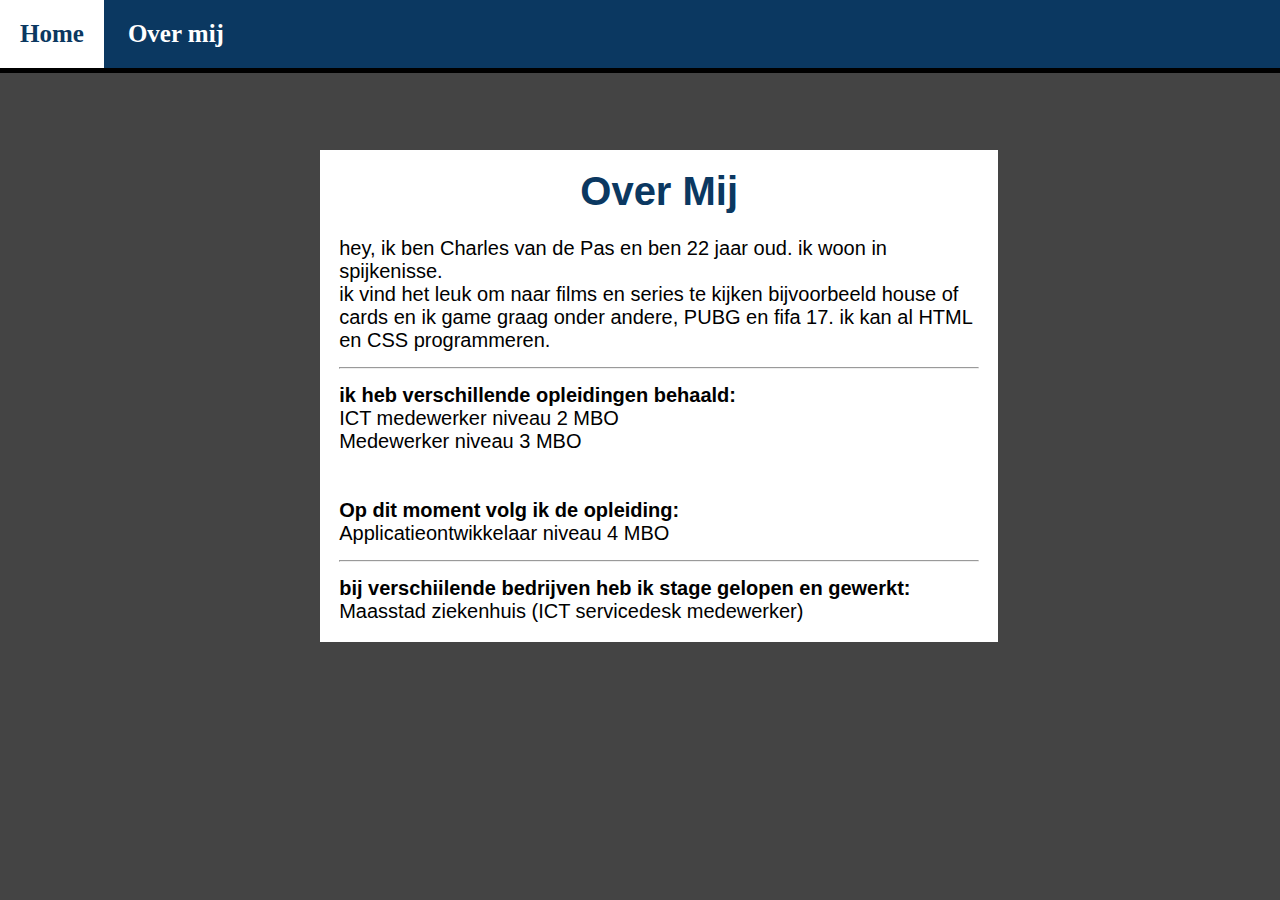
<file: wie ben ik/Overmij.html>
<!DOCTYPE html PUBLIC "-//W3C//DTD XHTML 1.0 Transitional//EN" "http://www.w3.org/TR/xhtml1/DTD/xhtml1-transitional.dtd">
<html>
<head>
<title>Over mij</title>
<link rel="stylesheet" type="text/css" href="style.css">
</head>
<body>
	<div id="menu">
		<ul>
		<li><a href="index.html">Home</a></li>
		<li><a href="overmij.html">Over mij</a></li>
		</ul>
	</div>
	<div id="tekstvak">
	<div class="titel"><b>Over Mij</b></div>
	<br>
	<div class="tekst">
	<p>
	
	hey, ik ben Charles van de Pas en ben 22 jaar oud.
	ik woon in spijkenisse. <br>
	ik vind het leuk om naar films en series te kijken bijvoorbeeld house of cards en ik game graag onder andere, PUBG en fifa 17.
	ik kan al HTML en CSS programmeren.</p>
	<hr>
	<b>ik heb verschillende opleidingen behaald:</b><br>
	ICT medewerker niveau 2 MBO<br>
	Medewerker niveau 3 MBO<br>
	<br>
	<br>
	<b>Op dit moment volg ik de opleiding:</b><br>
	Applicatieontwikkelaar niveau 4 MBO
	<hr>
	<b>bij verschiilende bedrijven heb ik stage gelopen en gewerkt: </b><br>
	Maasstad ziekenhuis (ICT servicedesk medewerker)
	</div>
	</div>
</body>
</html>
</file>
<file: wie ben ik/style.css>
* {
	padding:0px;
	margin:0px;
}
body {
	background-color:#444;
	color:FFF;
	animation: body 3s;
}
@keyframes body {
	0% {
		background-color:#fff;
	}
	100% {
		background-color:#444;
	}
}
hr {
	margin-top:15px;
	margin-bottom:15px;
}
#menu {
	width:100%;
	position:fixed;
	top:0;
	left:0;
	background-color:#0B3861;
	border-bottom:5px solid #000;
}
#menu li {
	display:inline-block;
	position:center;
	
}
#menu li a {
	text-decoration:none;
	color:#fff;
	font-size:25px;
	font-weight:bold;
	display:block;
	padding:20px;
	transition:4s;
	-webkit-transition:1.25s;
}
#menu li a:hover {
	color:#0B3861;
	background-color:#fff;
	margin:#fff;
	animation:menulinks 4s forwards;
}
@keyframes menulinks{
	0% {
		background-color:#0B3861;
		padding-left:10px;
		padding-right:10px;
	}
	100% {
		background-color:#fff;
		padding-left:45px;
		padding-right:45px;
	}
}
#tekstvak {
	margin-top:150px; 
	margin-left:25%;
	width:50%;
	font-size:20px;
	color:#000;
	background-color:#fff;
	padding:1.5%;
	font-family:Arial, Helvetica, sans-serif;
}

#tekstvak .titel {
	font-size:40px;
	color:#0B3861;
	 text-align: center;
	animation:titel 4s;
}
@keyframes titel {
	0% {
		font-size:0px;
	
	}
	100% {
		font-size:40px;
		 text-align: center;
	}
}
#tekstvak .tekst {
	font-size:20px;
	animation:tekst-animation 6s;
}
@keyframes tekst-animation {
	0% {
		opacity:0;
	}
	100% {
		opacity:1;
	}
}
#img {
	width:100%;
	height:700px;
	margin-top:65px;
}
</file>
